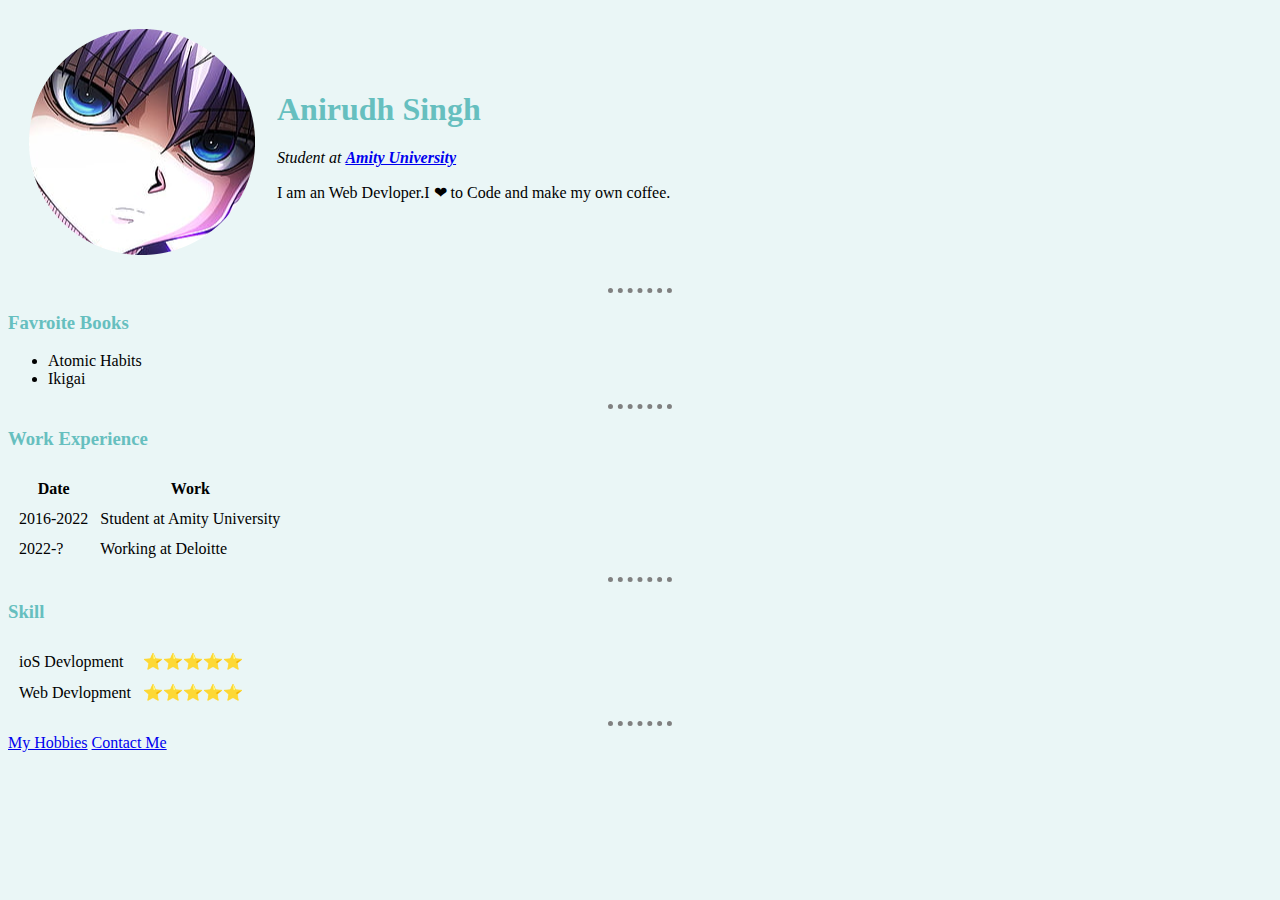
<file: index.html>
<!DOCTYPE html>
<html lang="en">

<head>
    <meta charset="UTF-8" />
    <meta http-equiv="X-UA-Compatible" content="IE=edge" />
    <meta name="viewport" content="width=device-width, initial-scale=1.0" />
    <title>🖤Anriduh's Personal Site</title>
    <link rel="stylesheet" href="css/styles.css">
</head>

<body>
    <table cellspacing="20">
        <tr>
            <td> <img src="image/Anirudh.png" alt="Anirudh Profile Picture"></td>
            <td>
                <h1>Anirudh Singh</h1>
                <p><em> Student at <strong><a href="https://www.amity.edu/"> Amity University</a></strong> </em></p>
                <p>I am an Web Devloper.I ❤ to Code and make my own coffee.</p>
            </td>
        </tr>
    </table>
    <hr> 
    <h3>Favroite Books</h3>
    <ul>
        <li>Atomic Habits</li>
        <li>Ikigai</li>

    </ul>
    <hr>
    <h3>Work Experience</h3>
    <table cellspacing="10">
        <thead>
            <tr>
                <th>Date</th>
                <th>Work</th>
            </tr>
        </thead>
        <tbody>
            <tr>
                <td>2016-2022</td>
                <td>Student at Amity University</td>
            </tr>
            <tr>
                <td>2022-?</td>
                <td>Working at Deloitte</td>
            </tr>
        </tbody>
        <tfoot>

        </tfoot>

    </table>
    <hr>
    <h3>Skill</h3>

    <table cellspacing="10">
        <tr>
            <td>ioS Devlopment </td>
            <td>⭐⭐⭐⭐⭐</td>
        </tr>
        <tr>
            <td>Web Devlopment </td>
            <td>⭐⭐⭐⭐⭐</td>
        </tr>
    </table>
    <hr>
    <a href="hobbies.html">My Hobbies</a>
    <a href="contact.html">Contact Me</a>
</body>

</html>
</file>
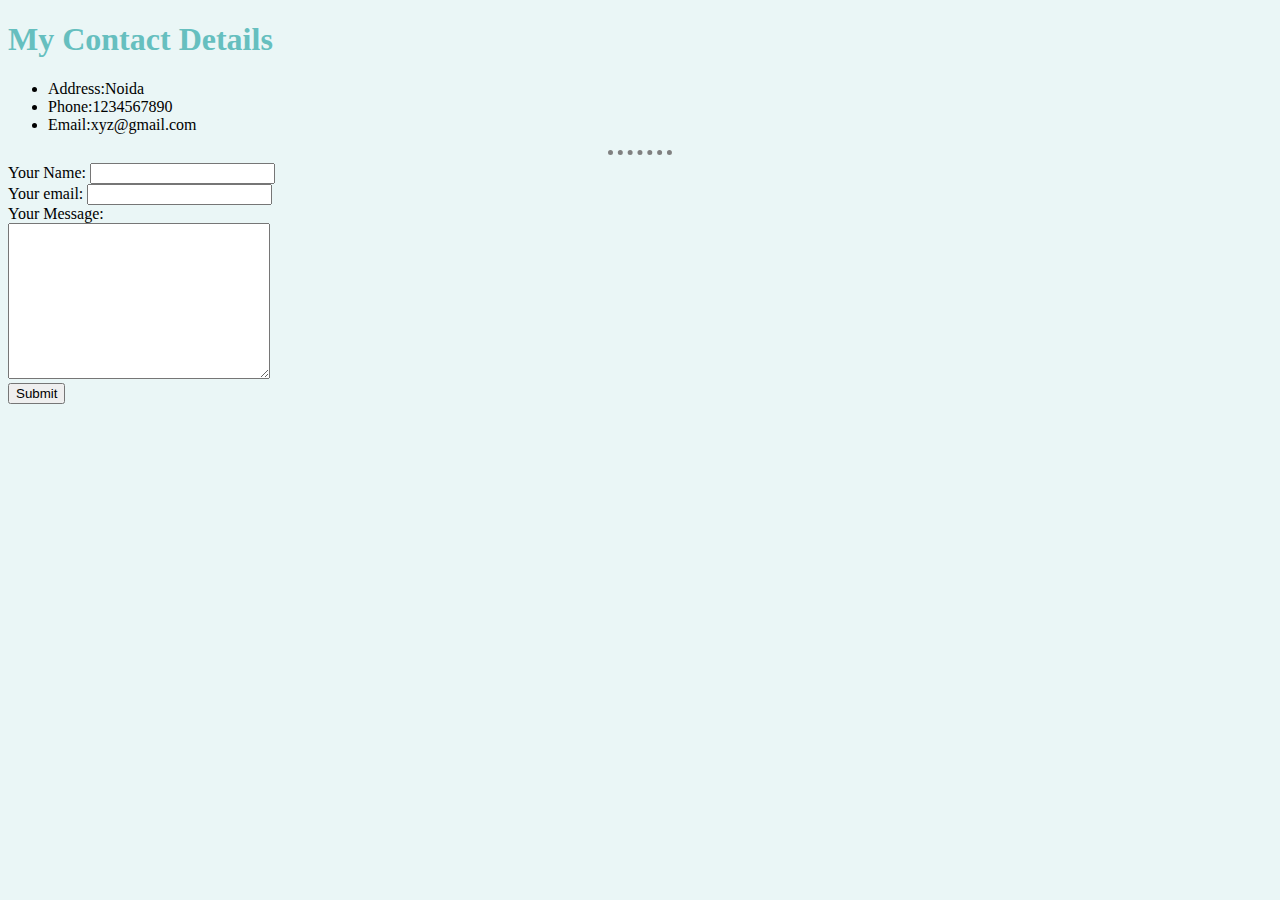
<file: contact.html>
<!DOCTYPE html>
<html lang="en">
<head>
    <meta charset="UTF-8">
    <meta http-equiv="X-UA-Compatible" content="IE=edge">
    <meta name="viewport" content="width=device-width, initial-scale=1.0">
    <title>Document</title>
    <link rel="stylesheet" href="css/styles.css">
</head>
<body>
    <h1>My Contact Details</h1>
    <ul>
        <li>Address:Noida</li>
        <li>Phone:1234567890</li>
        <li>Email:xyz@gmail.com</li>
    </ul>
    <hr>
    <form class="" action="mailto:tomewos535@ehstock.com" method="post" enctype="text/plain">
        <label for="">Your Name:</label> 
        <input type="text" name="yourName" value=""><br>
        <label for="">Your email:</label>
        <input type="email" name="yourEmail" value=""><br>
        <label for="">Your Message:</label><br>
        <textarea name="name" id="" cols="30" rows="10"></textarea><br>
        <input type="submit" name="">
    </form>
</body>
</html>
</file>
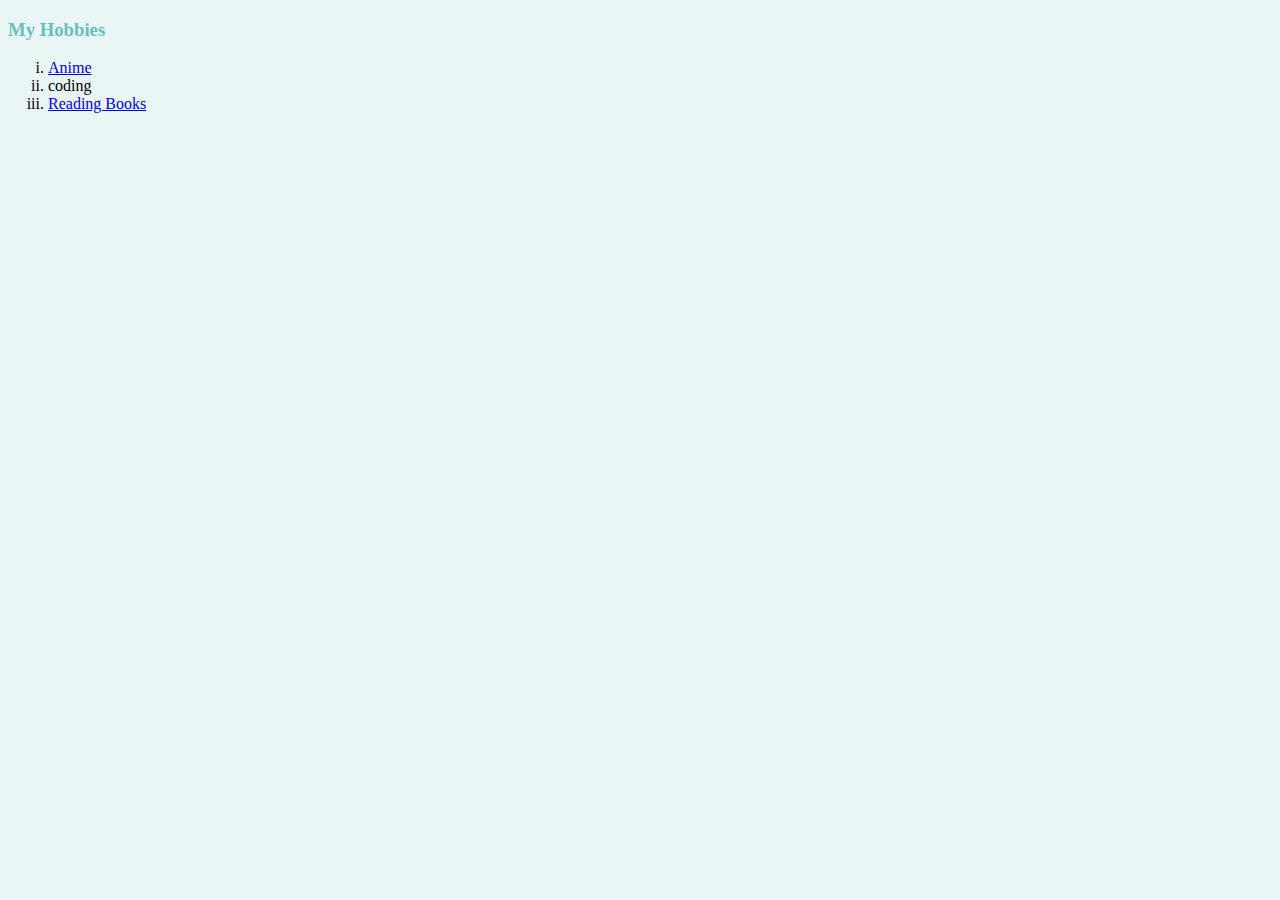
<file: hobbies.html>
<!DOCTYPE html>
<html lang="en">
<head>
    <meta charset="UTF-8">
    <meta http-equiv="X-UA-Compatible" content="IE=edge">
    <meta name="viewport" content="width=device-width, initial-scale=1.0">
    <title>Hobbies</title>
    <link rel="stylesheet" href="css/styles.css">
</head>
<body>
    <h3>My Hobbies</h3>
    <ol type="i">
        <li><a href="https://www.youtube.com/watch?v=b11rBwGDdI4">Anime</a></li>
        <li>coding</li>
        <li><a href="https://www.amazon.in/Ikigai-H%C3%A9ctor-Garc%C3%ADa/dp/178633089X">Reading Books</a></li>
    </ol>
</body>
</html>
</file>
<file: css/styles.css>
body {
    background-color: #EAF6F6;
 }
 h1{
    color: #66BFBF;
}
h3{
    color: #66BFBF;
}
 hr{
     border-style: none ;
     border-color: grey;
     border-top-style: dotted;
     border-width: 5px;
     width: 5%;
 }
</file>
